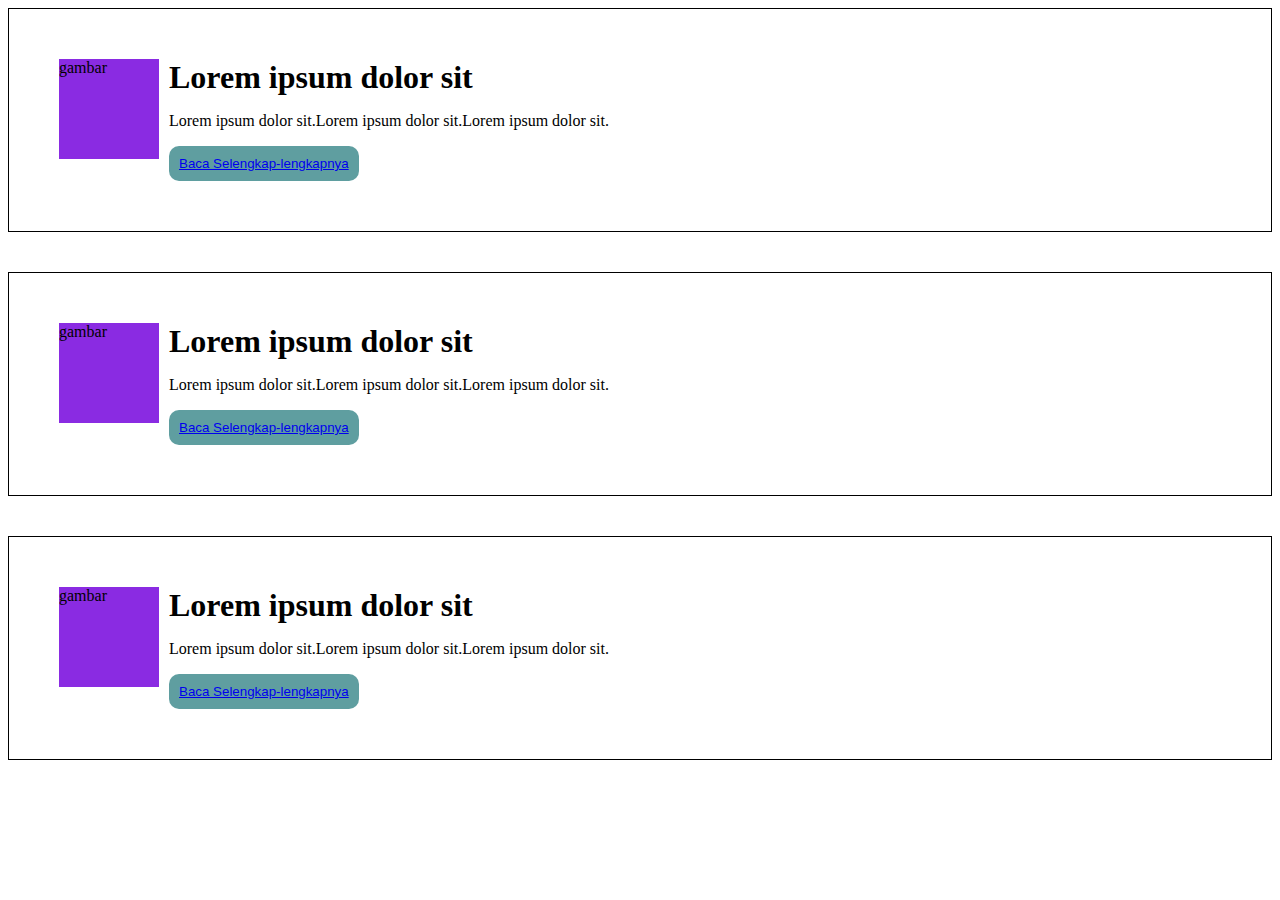
<file: index.html>
<!DOCTYPE html>
<html>
    <head>
        <title>Belajar Web</title>
        <style>
            h3 {
                color: red;
                font-size: 50px;
            }

            .judul-pertama {
                color: orangered;
                font-size: 80px;
            }
        </style>
        <link rel="stylesheet" href="./style.css">
    </head>
    <body> 
            <div>
                    <div class="container">
                        <div class="article">
                            <div class="image">
                                gambar
                            </div>
                            <div class="article-text">
                             <h1>Lorem ipsum dolor sit </h1>
                             <p>Lorem ipsum dolor sit.Lorem ipsum dolor sit.Lorem ipsum dolor sit.</p>
                             <button>
                                 <a href="http://youtube.com" target="_blank">Baca Selengkap-lengkapnya</a>
                                 </button>
                             </div>
                        </div>
                    </div>
                </div>
       </div>
       <div>
           <div class="container">
               <div class="article">
                   <div class="image">
                       gambar
                   </div>
                   <div class="article-text">
                    <h1>Lorem ipsum dolor sit </h1>
                    <p>Lorem ipsum dolor sit.Lorem ipsum dolor sit.Lorem ipsum dolor sit.</p>
                        <button>
                        <a href="http://youtube.com" target="_blank">Baca Selengkap-lengkapnya</a>
                        </button>
                    </div>
               </div>
           </div>
       </div>
       <div>
           <div class="container">
               <div class="article">
                   <div class="image">
                       gambar
                   </div>
                    <div class="article-text">
                    <h1>Lorem ipsum dolor sit </h1>
                    <p>Lorem ipsum dolor sit.Lorem ipsum dolor sit.Lorem ipsum dolor sit.</p>
                        <button>
                        <a href="http://youtube.com" target="_blank">Baca Selengkap-lengkapnya</a>
                        </button>
                    </div>
               </div>
           </div>
       </div>
    </body>
</html>
</file>
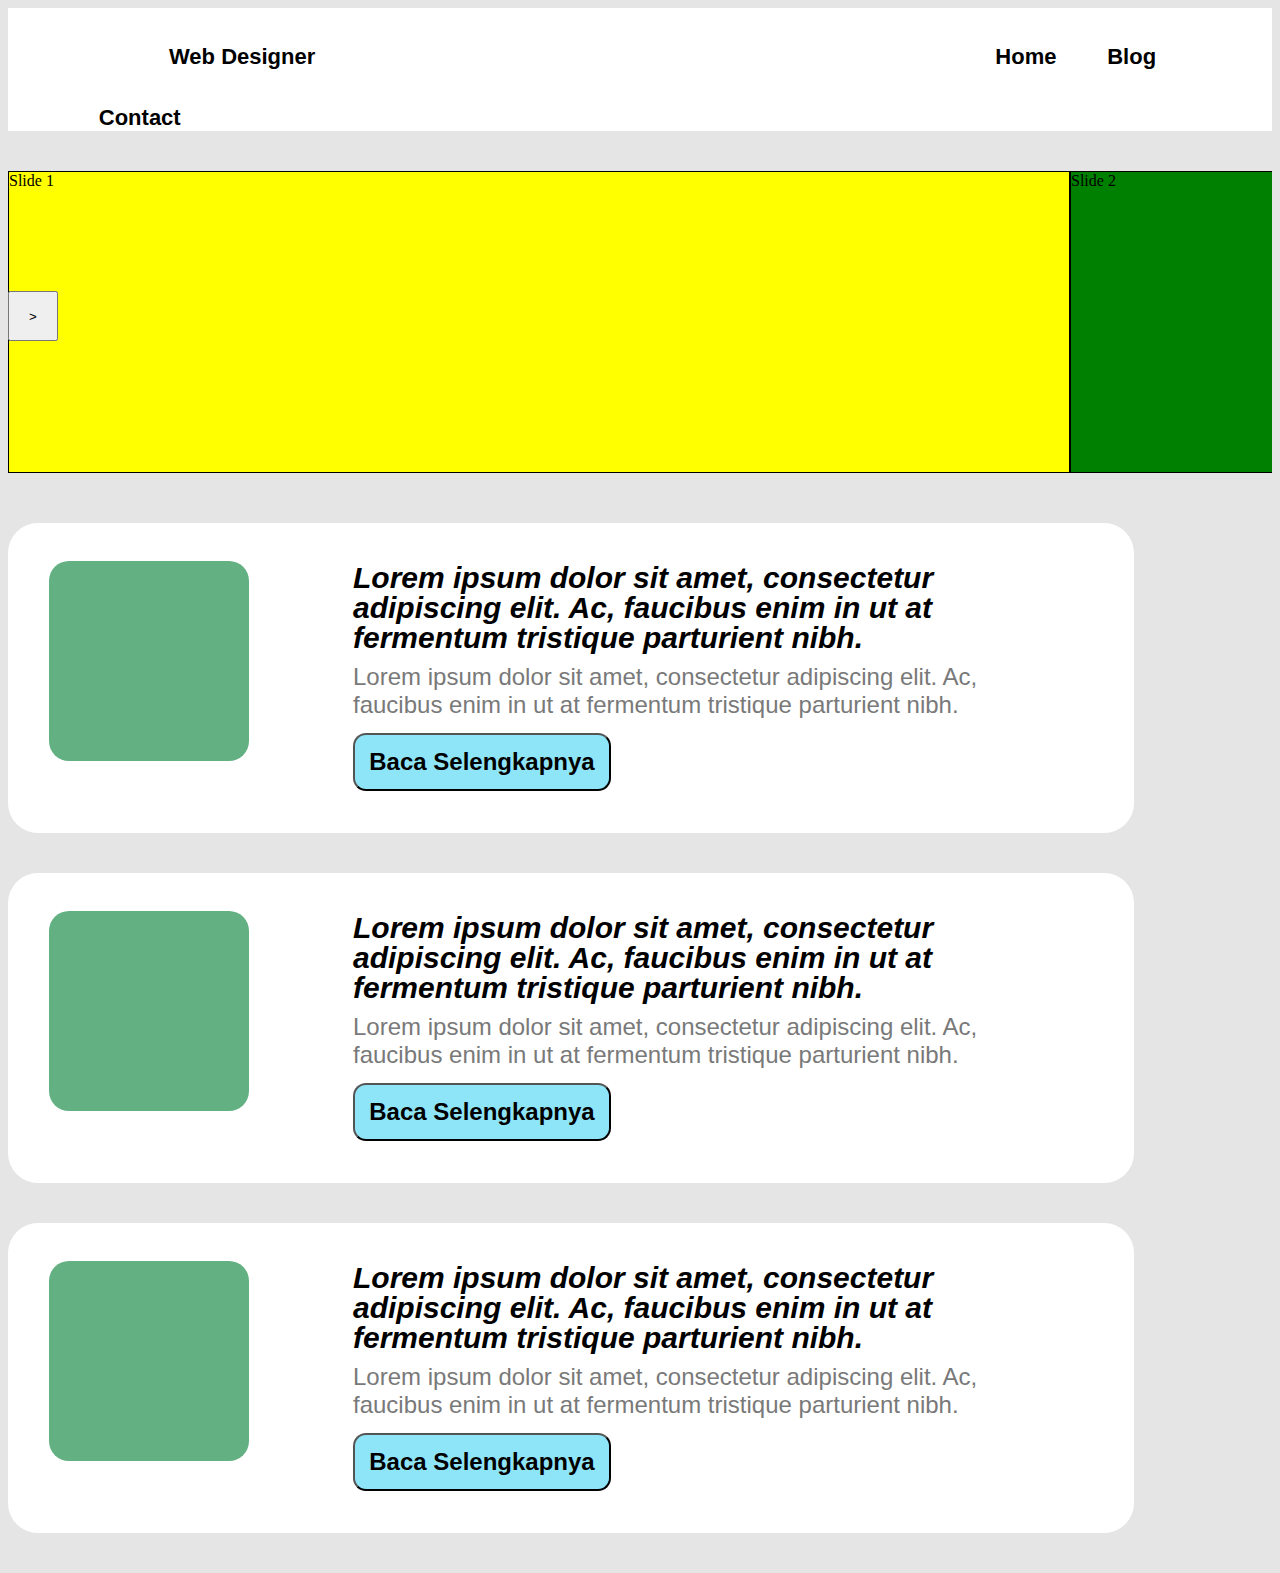
<file: tugas.html>
<!DOCTYPE html>
<html>
    <head>
        <title>Tugas HTML</title>
        <link rel="stylesheet" href="tugas style.css">
        <script src="script.js"></script>
    </head>


<body>
    <div class="container">
        <div class="article-header">
            <div class="nav">
                <ul>
                    <li><a href="#" class="web">Web Designer</a></li>
                    <li><a href="#" class="home">Home</a></li>
                    <li><a href="#" class="blog">Blog</a></li>
                    <li><a href="#" class="contact">Contact</a></li>
                </ul>
            </div>
        </div>
    </div>

    <div class="carousel-wrap">
        <div id="carousel">
            <div class="slide slide-1">
                    Slide 1
            </div>
            <div class="slide slide-2">
                    Slide 2
            </div>
            <div class="slide slide-3">
                    Slide 3
            </div>
        </div>
            <button id="prev"><</button>
            <button id="next">></button>
        </div>
    
        <script src="tugas.js"></script>
    </div>
    
    <div class="article-content">
        <div class="image">

        </div>
        <div class="article-text">
            <h2>Lorem ipsum dolor sit amet, consectetur adipiscing elit. Ac, faucibus enim in ut at fermentum
                    tristique parturient nibh.</h2>
            <p>Lorem ipsum dolor sit amet, consectetur adipiscing elit. Ac, faucibus enim in ut at fermentum
                    tristique parturient nibh.</p>
            <button>
                <a href="http://youtube.com" target="_blank">Baca Selengkapnya</a>
            </button>
        </div>
    </div>
    <div class="article-content">
            <div class="image">
    
            </div>
            <div class="article-text">
                <h2>Lorem ipsum dolor sit amet, consectetur adipiscing elit. Ac, faucibus enim in ut at fermentum
                        tristique parturient nibh.</h2>
                <p>Lorem ipsum dolor sit amet, consectetur adipiscing elit. Ac, faucibus enim in ut at fermentum
                        tristique parturient nibh.</p>
                <button>
                    <a href="http://youtube.com" target="_blank">Baca Selengkapnya</a>
                </button>
        </div>
    </div>
        <div class="article-content">
                <div class="image">
        
        </div>
            <div class="article-text">
                <h2>Lorem ipsum dolor sit amet, consectetur adipiscing elit. Ac, faucibus enim in ut at fermentum
                        tristique parturient nibh.</h2>
                <p>Lorem ipsum dolor sit amet, consectetur adipiscing elit. Ac, faucibus enim in ut at fermentum
                        tristique parturient nibh.</p>
                <button>
                    <a href="http://youtube.com" target="_blank">Baca Selengkapnya</a>
                </button>
        </div>
    </div>
</body>

</html>
</file>
<file: style.css>
.article {
    border: 1px solid black;
    display: flex;
    margin-bottom: 40px;
    padding: 50px;
}

.article .image {
    height: 100px;
    width: 100px;s
    flex: none;
    background: blueviolet;
    margin-right: 10px;
    
}

.article .article-text h1 {
    margin: 0;
}

.article .article-text button {
    background: cadetblue;
    padding: 10px;
    border: none;
    border-radius: 10px;
    cursor: pointer;
    transition: 1s all ease;
}

.article .article-text button:hover {
    background: #a5a22b;
    border-radius: 10px;
}
</file>
<file: tugas style.css>
body {
    background-color: #E5E5E5;
}

.article-header * {
    margin-top: 0px;
}

.article-header .nav {
    text-align: center;
    font-family: 'Roboto', sans-serif; 
    font-size: 22px;
    font-size: normal;
    font-weight: bold;
}



.article-header .nav ul {
    background: white;
    list-style: none;
    display: inline-table;
    height: 97.43px;
    margin-bottom: 40px;
}

.article-header .nav ul li {
    float: left;
}

.article-header .nav ul li a {
    display: block;
    padding-top: 35.71px;
    color: black;
    text-decoration: none;
}

.web {
    padding-left: 121px;
}

.home {
    padding-left: 680px;
}

.blog {
    padding-left: 50.81px;
}

.contact {
    padding-left: 50.81px;
}

#carousel {
    display: flex;
    overflow: hidden;
}

#carousel   .slide {
    transition: 0.3s all ease;
    height: 300px;
    width: 1060px;
    flex: none;
    border: 1px solid black;
    margin-bottom: 50px;
    overflow: hidden;
}

.carousel-wrap {
    position: relative;
}

.carousel-wrap #prev {
    position: absolute;
    top: 115px;
}

.carousel-wrap #next {
    position: absolute;
    top: 115px;
}

button {  
    margin-top: 5px;
    margin-bottom: 5px;
    height: 50px;
    width: 50px;
}



.slide-1 {
    background: yellow;
}

.slide-2 {
    background: green;
}

.slide-3 {
    background: blue;
}

.article-content {
    margin-bottom: 40px;
    width: 1126px;
    height: 310px;
    left: 162px;
    background: #FFFFFF;
    border-radius: 30px;
    display: flex;
}

.article-content .image {
    width: 200px;
    height: 200px;
    flex: none;
    background: #63b082;
    border-radius: 20px;
    margin-top: 38px;
    margin-bottom: 38px;
    margin-left: 41px;
    margin-right: 52px;
}

.article-content .article-text h2 {
    position: absolute;
    width: 693px;
    height: 56px;
    margin-top: 40px;
    margin-left: 52px;
    margin-bottom: 200px;
    margin-right: 105px;
    font-family: sans-serif;
    font-style: italic;
    font-weight: bold;
    font-size: 30px;
    line-height: 30px;
    color: black;
}

.article-content .article-text p {
    position: absolute;
    width: 693px;
    height: 56px;
    margin-top: 140px;
    margin-left: 52px;
    margin-bottom: 121px;
    margin-right: 105px;
    font-family: sans-serif;
    font-style: normal;
    font-weight: normal;
    font-size: 24px;
    line-height: 28px;
    color: #797979;
}

.article-content .article-text button {
    margin-top: 210px;
    margin-bottom: 40px;
    margin-right: 570px;
    margin-left: 52px;
    background: #8ee5f8;
    border-radius: 13px;
    width: 258px;
    height: 58px;
    font-family: sans-serif;
    font-style: bold;
    font-weight: bold;
    font-size: 24px;
    cursor: pointer;
    text-decoration: none;
    display: block;
}

button a {
    color: black;
    text-decoration: none;
}
</file>
